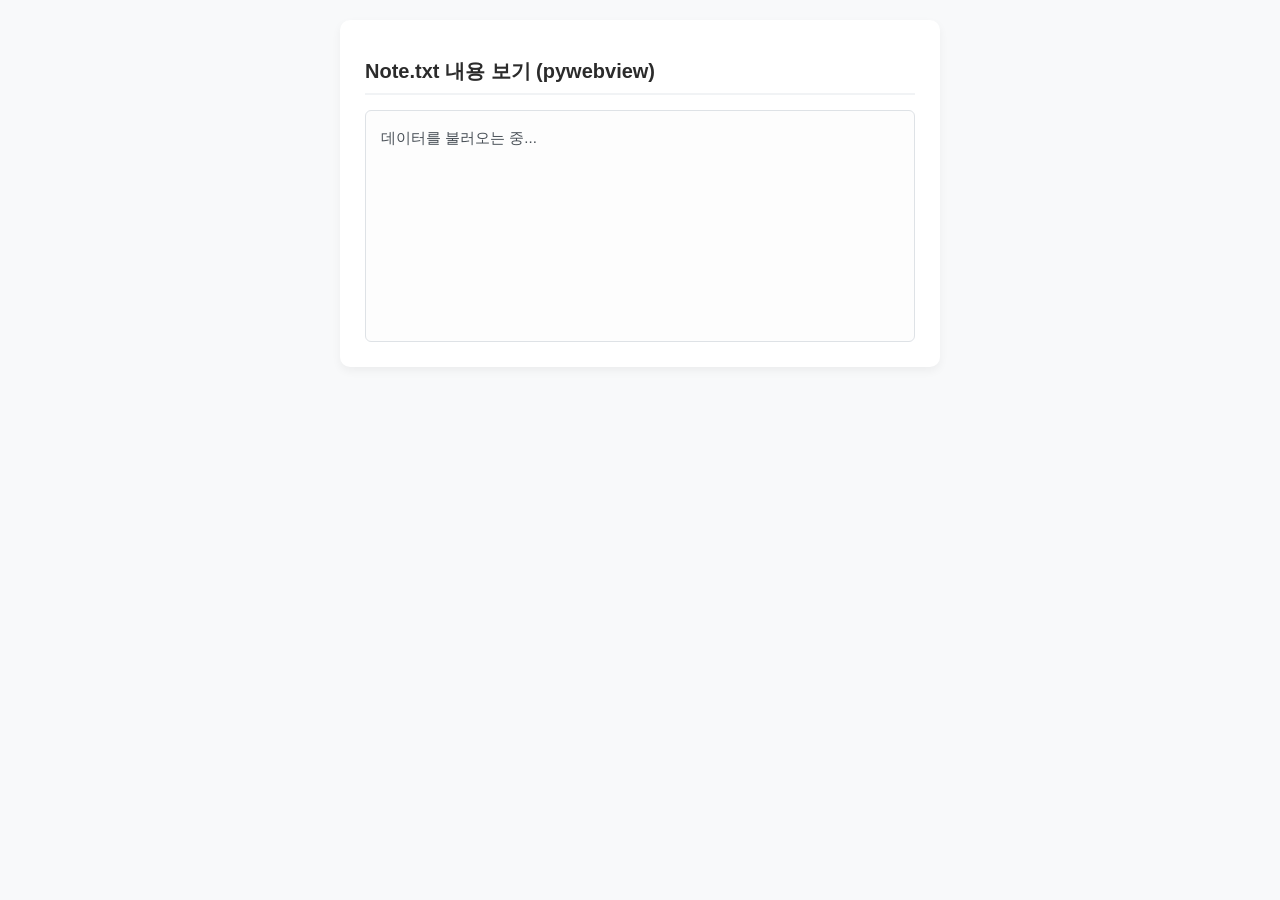
<file: uv_test/note/front/text.html>
<!DOCTYPE html>
<html lang="ko">
<head>
    <meta charset="UTF-8">
    <meta name="viewport" content="width=device-width, initial-scale=1.0">
    <title>Note Viewer</title>
    <link rel="stylesheet" href="style.css">
</head>
<body>
    <div class="container">
        <h1>Note.txt 내용 보기 (pywebview)</h1>
        <div id="note-box" class="note-box">
            데이터를 불러오는 중...
        </div>
    </div>

    <script src="script.js"></script>
</body>
</html>
</file>
<file: uv_test/note/front/style.css>
body {
    font-family: 'Segoe UI', Tahoma, Geneva, Verdana, sans-serif;
    background-color: #f8f9fa;
    margin: 0;
    padding: 20px;
    display: flex;
    justify-content: center;
    align-items: center;
}

.container {
    width: 100%;
    max-width: 550px;
    background-color: #ffffff;
    padding: 25px;
    border-radius: 10px;
    box-shadow: 0 4px 10px rgba(0, 0, 0, 0.05);
}

h1 {
    color: #2b2b2b;
    font-size: 20px;
    margin-bottom: 15px;
    border-bottom: 2px solid #f1f3f5;
    padding-bottom: 8px;
}

.note-box {
    background-color: #fdfdfd;
    border: 1px solid #dee2e6;
    border-radius: 6px;
    padding: 15px;
    min-height: 200px;
    color: #495057;
    line-height: 1.6;
    font-size: 15px;
    word-break: break-all;
}
</file>
